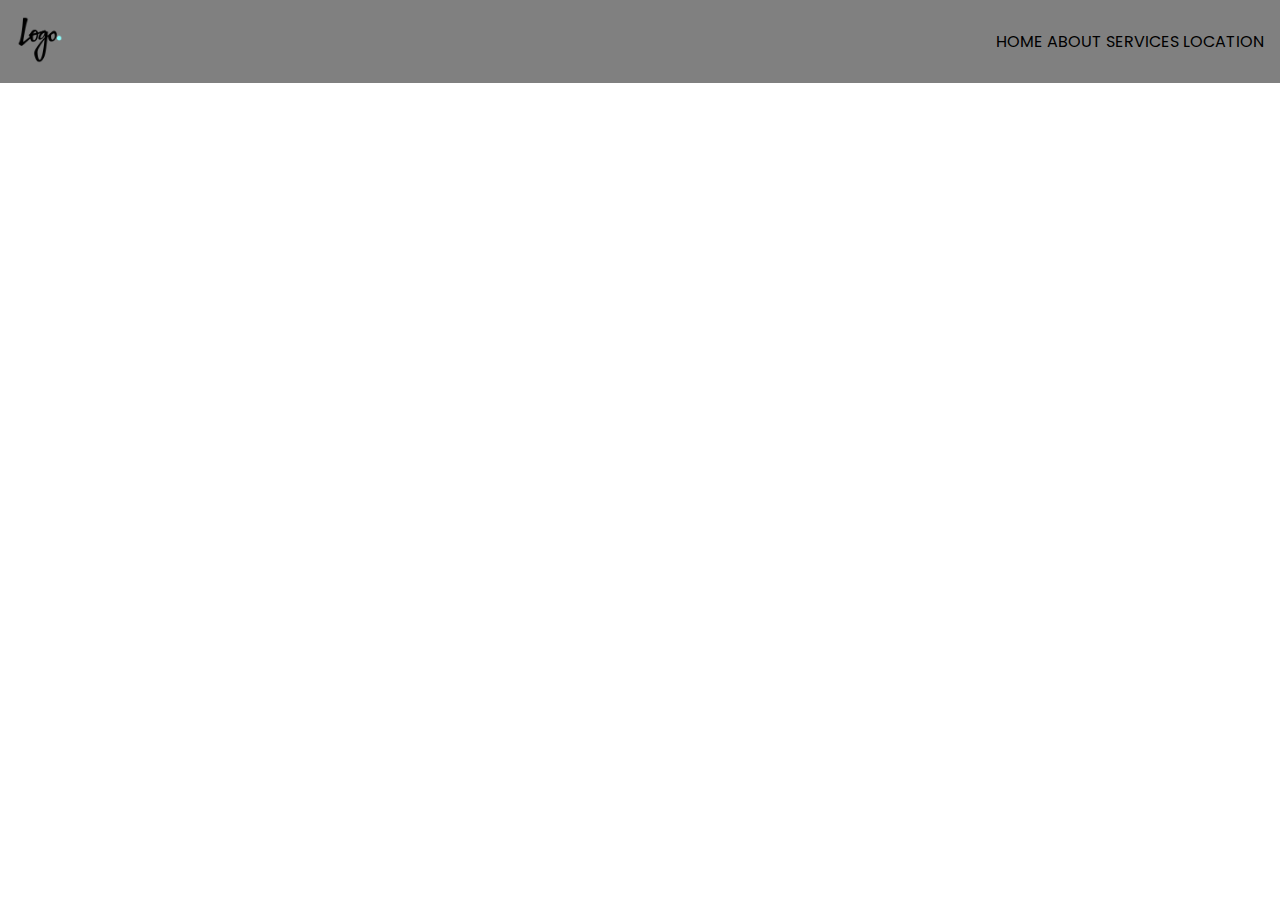
<file: navBar2/index.html>
<!DOCTYPE html>
<html lang="en">

<head>
    <meta charset="UTF-8">
    <meta http-equiv="X-UA-Compatible" content="IE=edge">
    <meta name="viewport" content="width=device-width, initial-scale=1.0">
    <title>NavBar2</title>
    <link rel="stylesheet" href="style.css">
    <link rel="stylesheet"
        href="https://fonts.googleapis.com/css2?family=Material+Symbols+Outlined:opsz,wght,FILL,GRAD@20..48,100..700,0..1,-50..200" />
</head>

<body>
    <main class="bck-img">
        <div class="header-wrapper">
            <header class="header container">
                <div class="logo-wraper">
                    <a href="#" class="logo"><img src="logo.png" alt=""></a>
                </div>

                <nav class="nav">
                    <a href="#">HOME</a>
                    <a href="#">ABOUT</a>
                    <a href="#">SERVICES</a>
                    <a href="#">LOCATION</a>
                </nav>
            </header>
        </div>

        <!-- mob -->
        <div class="mob-menu">
            <span class="mob-open material-symbols-outlined">menu</span>
            <div class="mob-wrapper close" id="mob-wrapper">
                <span class="mob-close material-symbols-outlined">close</span>
                <div class="mob-list">
                    <a href="#" class="logo"><img src="logo.png" alt=""></a>
                    <a href="" class="mob-list_item">HOME</a>
                    <a href="" class="mob-list_item">ABOUT</a>
                    <a href="" class="mob-list_item">SERVICES</a>
                    <a href="" class="mob-list_item">LOCATION</a>
                </div>
            </div>
        </div>

    </main>

    <script src="script.js"></script>
</body>

</html>
</file>
<file: navBar2/style.css>
@import url('https://fonts.googleapis.com/css2?family=Poppins:wght@500&family=Roboto+Mono&display=swap');

*{
    margin: 0;
    padding: 0;
    box-sizing: border-box;
}


.nav > a {
    text-decoration: none;
    color: black;
    font-family: 'Poppins';
    gap: 1rem;
}

.logo > img{
    max-width: 3rem;
}

.header {
    background-color: gray;
    display: flex;
    align-items: center;
    justify-content: space-between;
    padding: 1rem;
}

@media screen and (max-width: 768px) {
    .header {
        display: none;
    }
}

/* mob version */

.mob-open {
    position: fixed;
    right: 0;
    top: 0;
    padding: 10px;
}

span {
    cursor: pointer;
}

.mob-close {
    position: fixed;
    right: 0;
    top: 0;
    padding: 10px;
    z-index: 1;
}

.mob-list {
    position: fixed;
    right: 0;
    bottom: 0;
    top: 0px;
    display: flex;
    flex-direction: column;
    gap: 1rem;
    padding: 1rem;
    background: gray;
    padding-top: 48px;
}

.mob-list > a {
    text-decoration: none;
    color: black;
}

@media screen and (min-width: 768px){
    .mob-menu {
        display: none;
    }
}

/* js */

.opened {
    opacity: 1;
    animation: openAnim 200ms ease-in-out;
}

.close {
    opacity: 0;
    animation: openClose 200ms ease-in;
}

/* animation */

@keyframes openAnim {
    0% {
        opacity: 0;
    }
    100% {
        opacity: 1;
    }
}

@keyframes openClose {
    0% {
        opacity: 1;
    }
    100% {
        opacity: 0;
    }
}
</file>
